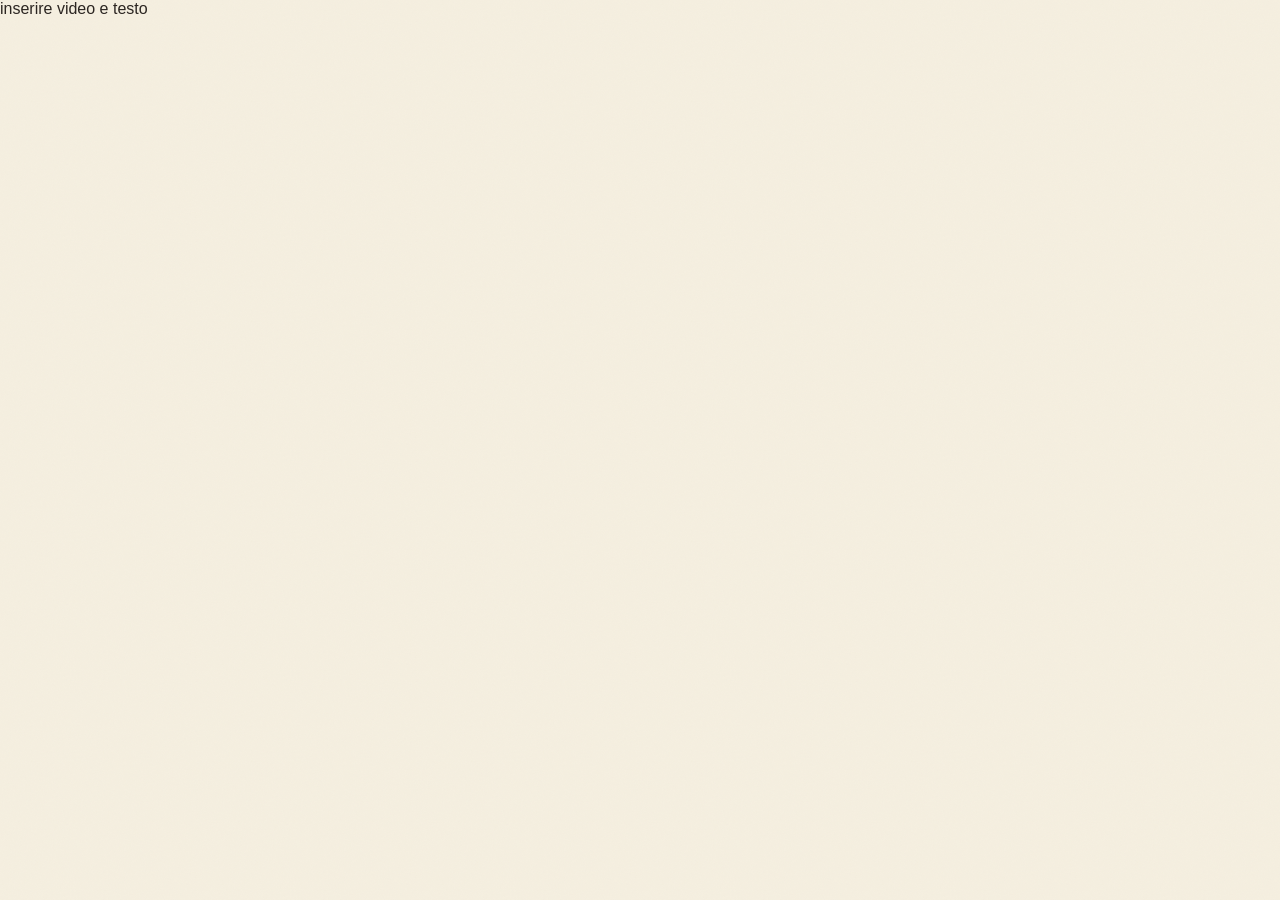
<file: basilica.html>
<!DOCTYPE html>
<html lang="en">
<head>
    <meta charset="UTF-8">
    <meta name="viewport" content="width=device-width, initial-scale=1.0">
    <title>Basilica di Santa Croce</title>
    <link rel="stylesheet" href="style.css"/>
</head>
<body>
    <p>inserire video e testo</p>
</body>
</html>
</file>
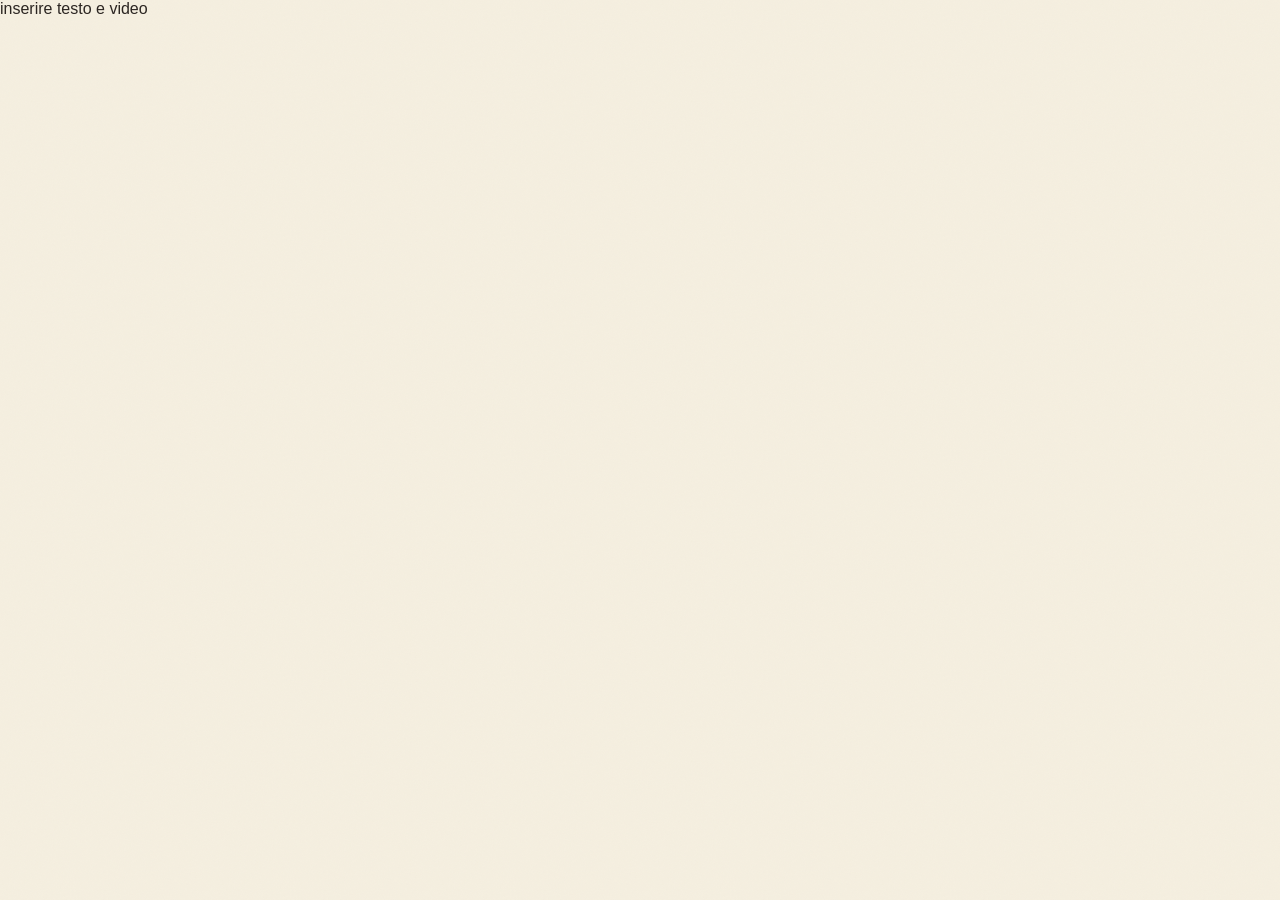
<file: parco.html>
<!DOCTYPE html>
<html lang="en">
<head>
    <meta charset="UTF-8">
    <meta name="viewport" content="width=device-width, initial-scale=1.0">
    <title>Paro Salvo D'Acquisto</title>
    <link rel="stylesheet" href="style.css"/>
</head>
<body>
    <p>inserire testo e video</p>
</body>
</html>
</file>
<file: style.css>
/* palette */
:root{
  --sand:   #F5EFE0;   /* sfondo principale, caldo */
  --sand2:  #EDE4D1;   /* sfondo alternato */
  --sand3:  #D9CEB5;   /* bordi, divisori */
  --cream:  #FAF7F2;   /* bianco panna */
  --terra:  #B8714E;   /* terracotta — accento caldo */
  --terra2: #9B5D3E;   /* terracotta scura */
  --ocean:  #3D6B7A;   /* blu oceano — accento freddo */
  --ocean2: #2D5060;   /* oceano profondo */
  --ink:    #2A2420;   /* testo primario */
  --ink2:   #6B5D54;   /* testo secondario */
  --gold:   #C9A55A;   /* oro corallo */
  --white:  #ffffff;
  --font-d: 'Playfair Display', serif;
  --font-b: 'Jost', sans-serif;
  --ease:   cubic-bezier(.16,1,.3,1);
}

/* ═══ RESET & BASE ═══ */
*,*::before,*::after{box-sizing:border-box;margin:0;padding:0}
html{scroll-behavior:smooth;font-size:16px}
body{background:var(--sand);color:var(--ink);font-family:var(--font-b);overflow-x:hidden}
a{text-decoration:none;color:inherit}
img{display:block;max-width:100%}
::-webkit-scrollbar{width:4px}
::-webkit-scrollbar-track{background:var(--sand2)}
::-webkit-scrollbar-thumb{background:var(--terra);border-radius:2px}

/*  GRAIN  */
body::after{
  content:'';position:fixed;inset:0;z-index:9000;pointer-events:none;opacity:.025;
  background-image:url("data:image/svg+xml,%3Csvg viewBox='0 0 400 400' xmlns='http://www.w3.org/2000/svg'%3E%3Cfilter id='n'%3E%3CfeTurbulence type='fractalNoise' baseFrequency='.65' numOctaves='3' stitchTiles='stitch'/%3E%3C/filter%3E%3Crect width='100%25' height='100%25' filter='url(%23n)'/%3E%3C/svg%3E");
  background-size:220px;
}

/* SCROLL REVEAL */
.rv{opacity:0;transform:translateY(36px);transition:opacity .9s var(--ease),transform .9s var(--ease)}
.rv.vis{opacity:1;transform:none}
.d1{transition-delay:.1s}.d2{transition-delay:.22s}.d3{transition-delay:.34s}.d4{transition-delay:.48s}

/* NAVBAR */
#nav{
  position:fixed;top:0;left:0;right:0;z-index:500;
  padding:1.6rem 3rem;
  display:flex;justify-content:space-between;align-items:center;
  transition:padding .4s,background .4s,border-color .4s;
}
#nav.solid{
  background:rgba(245,239,224,.94);
  -webkit-backdrop-filter:blur(18px);
  backdrop-filter:blur(18px);
  padding:1.1rem 3rem;
  border-bottom:1px solid var(--sand3);
}
.n-logo{
  font-family:var(--font-d);font-size:1.25rem;font-weight:500;
  letter-spacing:.04em;color:var(--ink);
}
.n-logo span{color:var(--terra);font-style:italic}
.n-links{display:flex;gap:2.5rem;list-style:none;align-items:center}
.n-links a{
  font-size:.7rem;font-weight:400;letter-spacing:.18em;text-transform:uppercase;
  color:var(--ink2);transition:color .25s;position:relative;
}
.n-links a::after{
  content:'';position:absolute;bottom:-3px;left:0;width:0;height:1px;
  background:var(--terra);transition:width .3s var(--ease);
}
.n-links a:hover{color:var(--ink)}
.n-links a:hover::after{width:100%}
.n-cta{
  background:var(--terra)!important;color:var(--white)!important;
  padding:.55rem 1.5rem;border-radius:2px;
  font-size:.68rem!important;letter-spacing:.18em!important;
  transition:background .2s,box-shadow .2s!important;
}
.n-cta::after{display:none!important}
.n-cta:hover{background:var(--terra2)!important;box-shadow:0 6px 24px rgba(184,113,78,.3)!important}

/* Hamburger */
#ham{display:none;flex-direction:column;gap:5px;cursor:pointer;padding:4px}
#ham span{display:block;width:24px;height:1.5px;background:var(--ink);border-radius:1px;transition:transform .3s,opacity .3s}
#ham.open span:nth-child(1){transform:translateY(6.5px)rotate(45deg)}
#ham.open span:nth-child(2){opacity:0}
#ham.open span:nth-child(3){transform:translateY(-6.5px)rotate(-45deg)}
#mob{
  display:none;position:fixed;inset:0;background:rgba(245,239,224,.98);
  -webkit-backdrop-filter:blur(20px);
  backdrop-filter:blur(20px);z-index:490;
  flex-direction:column;align-items:center;justify-content:center;gap:2.2rem;
}
#mob.open{display:flex}
#mob a{
  font-family:var(--font-d);font-size:2.2rem;font-weight:400;font-style:italic;
  color:var(--ink);transition:color .2s;
}
#mob a:hover{color:var(--terra)}

/* HERO — luce e spazio */
#hero{
  position:relative;height:100svh;min-height:640px;
  display:flex;align-items:center;justify-content:center;
  overflow:hidden;
  background:linear-gradient(160deg,#EDE4D1 0%,#F5EFE0 45%,#E8DECE 100%);
}

/* Three.js canvas */
#c-hero{position:absolute;inset:0;z-index:0;width:100%;height:100%}

/* Cerchi decorativi */
.hero-circle{
  position:absolute;border-radius:50%;pointer-events:none;
  opacity:.18;border:1px solid var(--terra);
}
.hero-circle:nth-child(1){width:520px;height:520px;top:50%;left:50%;transform:translate(-50%,-50%);animation:cFloat 12s ease-in-out infinite}
.hero-circle:nth-child(2){width:780px;height:780px;top:50%;left:50%;transform:translate(-50%,-50%);animation:cFloat 16s ease-in-out infinite reverse;border-color:var(--ocean);opacity:.1}
.hero-circle:nth-child(3){width:1100px;height:1100px;top:50%;left:50%;transform:translate(-50%,-50%);animation:cFloat 22s ease-in-out infinite;opacity:.06}
@keyframes cFloat{0%,100%{transform:translate(-50%,-50%) scale(1) rotate(0deg)}50%{transform:translate(-50%,-50%) scale(1.04) rotate(3deg)}}

/* Overlay sfumatura verso il basso */
.hero-fade{position:absolute;inset:0;z-index:1;pointer-events:none;background:linear-gradient(to bottom,transparent 50%,var(--sand) 100%)}

.h-cnt{position:relative;z-index:2;text-align:center;padding:0 1.5rem;max-width:860px;margin:0 auto}

/* Tag geolocation */
.h-tag{
  display:inline-flex;align-items:center;gap:.6rem;
  font-size:.62rem;font-weight:500;letter-spacing:.28em;text-transform:uppercase;
  color:var(--terra);background:rgba(184,113,78,.08);
  border:1px solid rgba(184,113,78,.25);
  padding:.48rem 1.2rem;border-radius:999px;margin-bottom:2rem;
  opacity:0;animation:fadeUp .8s var(--ease) forwards .3s;
}
.h-tag::before{content:'';width:5px;height:5px;border-radius:50%;background:var(--terra);opacity:.7;animation:breathe 2.5s ease-in-out infinite}
@keyframes breathe{0%,100%{transform:scale(1);opacity:.7}50%{transform:scale(1.6);opacity:.3}}

/* Titolo principale */
.h-title{
  font-family:var(--font-d);
  font-size:clamp(3.5rem,11vw,9.5rem);
  font-weight:400;line-height:.9;letter-spacing:-.01em;
  color:var(--ink);
  opacity:0;animation:fadeUp 1.1s var(--ease) forwards .5s;
}
.h-title .italic{font-style:italic;color:var(--ocean)}
.h-title .ocean{color:var(--terra)}

.h-rule{
  width:60px;height:1px;background:var(--terra);
  margin:1.8rem auto;opacity:0;
  animation:fadeUp .7s var(--ease) forwards .8s;
}
.h-sub{
  font-size:clamp(.95rem,2vw,1.2rem);font-weight:300;line-height:1.75;
  color:var(--ink2);max-width:480px;margin:0 auto 2.8rem;
  opacity:0;animation:fadeUp .8s var(--ease) forwards 1s;
}
.h-btns{
  display:flex;gap:1rem;justify-content:center;flex-wrap:wrap;
  opacity:0;animation:fadeUp .7s var(--ease) forwards 1.2s;
}
@keyframes fadeUp{from{opacity:0;transform:translateY(24px)}to{opacity:1;transform:none}}

/* CTA bottoni */
.btn-fill{
  display:inline-flex;align-items:center;gap:.6rem;
  background:var(--terra);color:var(--white);
  padding:1rem 2.4rem;border-radius:2px;border:none;cursor:pointer;
  font-family:var(--font-b);font-size:.82rem;font-weight:500;letter-spacing:.1em;text-transform:uppercase;
  transition:background .25s,box-shadow .25s,transform .2s;
  box-shadow:0 4px 20px rgba(184,113,78,.25);
}
.btn-fill:hover{background:var(--terra2);transform:translateY(-2px);box-shadow:0 10px 32px rgba(184,113,78,.35)}
.btn-out{
  display:inline-flex;align-items:center;gap:.6rem;background:transparent;color:var(--ink);
  padding:1rem 2.4rem;border-radius:2px;border:1.5px solid var(--sand3);cursor:pointer;
  font-family:var(--font-b);font-size:.82rem;font-weight:500;letter-spacing:.1em;text-transform:uppercase;
  transition:border-color .25s,color .25s,transform .2s;
}
.btn-out:hover{border-color:var(--ocean);color:var(--ocean);transform:translateY(-2px)}

/* Scroll hint */
.h-scroll{
  position:absolute;bottom:2.2rem;left:50%;transform:translateX(-50%);z-index:2;
  display:flex;flex-direction:column;align-items:center;gap:.5rem;
  font-size:.58rem;letter-spacing:.25em;text-transform:uppercase;color:var(--ink2);
  opacity:0;animation:fadeUp .6s var(--ease) forwards 1.6s;
}
.h-scroll-line{
  width:1px;height:40px;
  background:linear-gradient(to bottom,transparent,var(--terra));
  animation:scrollPulse 2s ease-in-out infinite;
}
@keyframes scrollPulse{0%,100%{transform:scaleY(0);transform-origin:top}50%{transform:scaleY(1);transform-origin:top}}

/* STATS STRIP */
.stats-strip{
  background:var(--ocean);
  padding:2rem clamp(1rem,5vw,4rem);
  display:flex;justify-content:center;align-items:center;
  gap:0;flex-wrap:wrap;
}
.stat-item{
  padding:0 clamp(1.5rem,4vw,3.5rem);
  border-right:1px solid rgba(255,255,255,.15);
  text-align:center;
}
.stat-item:last-child{border-right:none}
.stat-n{
  font-family:var(--font-d);font-size:2.2rem;font-weight:400;
  color:var(--white);line-height:1;
}
.stat-n em{font-style:italic;color:rgba(255,255,255,.7);font-size:1.4rem}
.stat-l{font-size:.65rem;font-weight:400;letter-spacing:.18em;text-transform:uppercase;color:rgba(255,255,255,.55);margin-top:.3rem}

/* SEZIONI — layout */
.sec{padding:clamp(5rem,10vw,9rem) clamp(1.5rem,6vw,6rem)}
.sec-alt{background:var(--sand2)}
.sec-cream{background:var(--cream)}

/* Label + titolo sezione */
.s-eye{font-size:.62rem;font-weight:500;letter-spacing:.3em;text-transform:uppercase;color:var(--terra);display:block;margin-bottom:.8rem}
.s-h2{font-family:var(--font-d);font-size:clamp(2.5rem,6vw,4.8rem);font-weight:400;line-height:1.0;letter-spacing:-.01em}
.s-h2 em{font-style:italic;color:var(--terra)}
.s-h2 strong{font-weight:500;color:var(--ocean)}
.s-rule{width:40px;height:1px;background:var(--terra);display:block;margin:1.4rem 0 2rem}

/* CAROSELLO */
.carousel-wrap{overflow:hidden;margin-top:3rem}
.c-mask{
  overflow:hidden;
  -webkit-mask-image:linear-gradient(to right,transparent 0%,black 8%,black 92%,transparent 100%);
  mask-image:linear-gradient(to right,transparent 0%,black 8%,black 92%,transparent 100%);
  padding:2rem 0 3rem;
}
#c-track{
  display:flex;gap:1.8rem;
  transition:transform .7s var(--ease),padding-left .7s var(--ease);
  padding-left:8vw;will-change:transform;
}

/* Card carosello */
.c-card{
  min-width:310px;max-width:310px;flex-shrink:0;
  background:var(--cream);
  border:1px solid var(--sand3);
  border-radius:4px;overflow:hidden;cursor:default;
  position:relative;transform-style:preserve-3d;
  transition:transform .55s var(--ease),box-shadow .5s,border-color .4s,opacity .5s;
  box-shadow:0 4px 20px rgba(42,36,32,.06);
}
.c-card.center{
  transform:perspective(1000px) scale(1.04)!important;
  border-color:var(--terra)!important;opacity:1!important;
  box-shadow:0 20px 60px rgba(42,36,32,.14),0 4px 0 var(--terra)!important;
}
.c-card.left1{transform:perspective(1000px) rotateY(18deg) scale(.9) translateX(20px);opacity:.7}
.c-card.right1{transform:perspective(1000px) rotateY(-18deg) scale(.9) translateX(-20px);opacity:.7}
.c-card.left2{transform:perspective(1000px) rotateY(32deg) scale(.78) translateX(40px);opacity:.4}
.c-card.right2{transform:perspective(1000px) rotateY(-32deg) scale(.78) translateX(-40px);opacity:.4}
.c-card.far{transform:perspective(1000px) rotateY(42deg) scale(.65);opacity:.15}
.volume-btn {
    position: absolute;
    top: 15px;
    right: 15px;
    z-index: 10;
    background: rgba(0, 0, 0, 0.5);
    border: none;
    border-radius: 50%;
    width: 40px;
    height: 40px;
    cursor: pointer;
    font-size: 20px;
    display: flex;
    align-items: center;
    justify-content: center;
    transition: background 0.3s;
}

.volume-btn:hover {
    background: rgba(0, 0, 0, 0.8);
}

/* Media nella card */
.c-media{
  height:190px;position:relative;overflow:hidden;
  background:var(--sand2);
}
.c-media video{position:absolute;inset:0;width:100%;height:100%;object-fit:cover;display:block}
.c-ph{
  position:absolute;inset:0;
  display:flex;flex-direction:column;align-items:center;justify-content:center;gap:.5rem;
  transition:transform .5s var(--ease);pointer-events:none;
}
.c-card.center .c-ph{transform:scale(1.06)}
.c-ph .ico{font-size:3.5rem}
.c-ph .vlbl{
  font-size:.58rem;font-weight:500;letter-spacing:.2em;
  text-transform:uppercase;color:var(--ink2);
}
/* Bordo accento in basso alla media */
.c-media::after{
  content:'';position:absolute;bottom:0;left:0;right:0;height:3px;
  background:linear-gradient(90deg,var(--terra),var(--gold));
  transform:scaleX(0);transform-origin:left;
  transition:transform .4s var(--ease);pointer-events:none;
}
.c-card.center .c-media::after{transform:scaleX(1)}

.c-tag{
  position:absolute;top:.9rem;left:.9rem;z-index:2;
  font-size:.56rem;font-weight:500;letter-spacing:.18em;text-transform:uppercase;
  background:rgba(245,239,224,.9);color:var(--terra);
  border:1px solid rgba(184,113,78,.3);
  padding:.28rem .8rem;border-radius:999px;
  -webkit-backdrop-filter:blur(4px);
  backdrop-filter:blur(4px);
}
.c-body{padding:1.4rem 1.5rem 1.8rem}
.c-title{font-family:var(--font-d);font-size:1.2rem;font-weight:500;line-height:1.2;margin-bottom:.6rem;color:var(--ink)}
.c-desc{font-size:.82rem;font-weight:300;line-height:1.75;color:var(--ink2)}
.c-lnk{
  display:inline-flex;align-items:center;gap:.4rem;
  font-size:.72rem;font-weight:500;color:var(--terra);
  margin-top:1rem;letter-spacing:.06em;
  transition:gap .2s;
}
.c-lnk:hover{gap:.8rem}

/* Controlli */
.c-ctrl{display:flex;align-items:center;justify-content:center;gap:1rem;margin-top:2rem}
.c-btn{
  width:48px;height:48px;border-radius:50%;
  border:1.5px solid var(--sand3);
  background:var(--cream);color:var(--ink);
  font-size:1rem;cursor:pointer;
  display:flex;align-items:center;justify-content:center;
  transition:border-color .25s,background .25s,color .25s,transform .2s,box-shadow .2s;
}
.c-btn:hover{border-color:var(--terra);background:var(--terra);color:var(--white);transform:scale(1.08);box-shadow:0 6px 20px rgba(184,113,78,.3)}
.c-dot{width:5px;height:5px;border-radius:999px;background:var(--sand3);cursor:pointer;transition:background .3s,width .35s var(--ease)}
.c-dot.on{background:var(--terra);width:20px}

/* LUOGHI — grid card 3D */
.l-grid{display:grid;grid-template-columns:repeat(auto-fill,minmax(300px,1fr));gap:1.6rem;margin-top:3rem}
.l-card{
  position:relative;border-radius:4px;overflow:hidden;cursor:default;
  border:1px solid var(--sand3);background:var(--cream);
  transition:transform .4s var(--ease),box-shadow .4s,border-color .3s;
  transform-style:preserve-3d;
}
.l-card:hover{
  transform:translateY(-8px) rotateX(2deg);
  box-shadow:0 28px 64px rgba(42,36,32,.12),0 4px 0 var(--terra);
  border-color:rgba(184,113,78,.4);
}
.l-img{
  height:240px;display:flex;align-items:center;justify-content:center;
  font-size:4.5rem;position:relative;overflow:hidden;
}
.l-img span{display:block;transition:transform .5s var(--ease)}
.l-card:hover .l-img span{transform:scale(1.1) translateY(-4px)}
.l-img::after{content:'';position:absolute;inset:0;background:linear-gradient(to bottom,transparent 45%,rgba(250,247,242,.98) 100%)}
.l-img::before{
  content:'';position:absolute;inset:0;opacity:.06;
  background-image:radial-gradient(circle,var(--ink) 1px,transparent 1px);
  background-size:24px 24px;
}
.l-img-1{background:linear-gradient(135deg,#dde8de,#c4d8c6)}
.l-img-2{background:linear-gradient(135deg,#e8dddd,#d4c4c4)}
.l-img-3{background:linear-gradient(135deg,#ede3d4,#d9c9b2)}
.l-img-4{background:linear-gradient(135deg,#d4dfe8,#b8ccd9)}
.l-img-5{background:linear-gradient(135deg,#e8dde5,#d4c4d0)}
.l-img-6{background:linear-gradient(135deg,#ede8d4,#d9d1b2)}
.l-body{padding:1.5rem 1.8rem 2rem;position:relative}
.l-body::before{content:'';position:absolute;top:0;left:1.8rem;right:1.8rem;height:1px;background:linear-gradient(90deg,transparent,var(--sand3),transparent)}
.l-tag{font-size:.58rem;font-weight:500;letter-spacing:.2em;text-transform:uppercase;color:var(--terra)}
.l-title{font-family:var(--font-d);font-size:1.6rem;font-weight:400;letter-spacing:-.01em;margin:.4rem 0 .6rem;line-height:1.1}
.l-desc{font-size:.84rem;font-weight:300;line-height:1.78;color:var(--ink2)}
.l-btn{
  margin-top:1.2rem;padding:.65rem 1.4rem;border-radius:2px;
  border:1px solid var(--sand3);background:transparent;color:var(--ink);
  font-family:var(--font-b);font-size:.72rem;font-weight:500;letter-spacing:.1em;text-transform:uppercase;
  cursor:pointer;transition:border-color .25s,background .25s,color .25s;width:100%;
}
.l-btn:hover{border-color:var(--terra);background:var(--terra);color:var(--white)}
.fav{
  position:absolute;top:.9rem;right:.9rem;z-index:3;
  width:38px;height:38px;border-radius:50%;
  border:1px solid var(--sand3);background:rgba(250,247,242,.85);
  cursor:pointer;display:flex;align-items:center;justify-content:center;
  -webkit-backdrop-filter:blur(6px);
  backdrop-filter:blur(6px);transition:border-color .2s,background .2s,transform .2s;
}
.fav:hover{border-color:var(--terra);background:rgba(184,113,78,.08);transform:scale(1.1)}
.fav.on{border-color:var(--terra);background:rgba(184,113,78,.1)}
.fav.on svg{fill:var(--terra);stroke:var(--terra)}
.fav svg{width:16px;height:16px;fill:none;stroke:var(--ink2);stroke-width:1.8;transition:fill .2s,stroke .2s}

/* GASTRONOMIA */
.g-grid{display:grid;grid-template-columns:1fr 1fr;gap:5rem;align-items:start}
.g-list{margin-top:2rem}
.g-item{
  display:grid;grid-template-columns:3rem 1fr;gap:1rem;align-items:start;
  padding:1.4rem 0;border-bottom:1px solid var(--sand3);
  position:relative;transition:padding-left .25s;
}
.g-item:last-child{border-bottom:none}
.g-item:hover{padding-left:.6rem}
.g-item::before{
  content:'';position:absolute;left:0;top:0;bottom:0;width:2px;
  background:var(--terra);transform:scaleY(0);transform-origin:bottom;
  transition:transform .3s var(--ease);
}
.g-item:hover::before{transform:scaleY(1)}
.g-num{font-family:var(--font-d);font-size:2rem;font-weight:400;color:var(--terra);opacity:.3;line-height:1;transition:opacity .2s}
.g-item:hover .g-num{opacity:.8}
.g-name{font-family:var(--font-d);font-size:1.25rem;font-weight:500;line-height:1.2;margin-bottom:.35rem;color:var(--ink)}
.g-desc{font-size:.82rem;font-weight:300;line-height:1.72;color:var(--ink2)}
.g-aside{display:flex;flex-direction:column;gap:1.4rem}
.g-card{
  background:var(--sand);border:1px solid var(--sand3);border-radius:4px;padding:1.8rem;
  position:relative;overflow:hidden;
  transition:border-color .3s,transform .35s var(--ease),box-shadow .35s;
}
.g-card::after{content:'';position:absolute;left:0;top:0;bottom:0;width:3px;background:linear-gradient(to bottom,var(--terra),var(--gold));transform:scaleY(0);transform-origin:top;transition:transform .35s var(--ease)}
.g-card:hover{border-color:rgba(184,113,78,.35);transform:translateX(4px);box-shadow:0 8px 30px rgba(42,36,32,.07)}
.g-card:hover::after{transform:scaleY(1)}
.g-ico{font-size:2rem;margin-bottom:.8rem}
.g-t{font-family:var(--font-d);font-size:1.2rem;font-weight:500;margin-bottom:.45rem;color:var(--ink)}
.g-p{font-size:.83rem;font-weight:300;line-height:1.75;color:var(--ink2)}

/*  DIALETTO */
.dial-wrap{display:grid;grid-template-columns:1fr 1fr;gap:5rem;align-items:center}
.dial-bigq{
  font-family:var(--font-d);font-size:clamp(6rem,18vw,14rem);font-weight:400;
  line-height:.8;color:rgba(184,113,78,.07);
  position:absolute;top:-1.5rem;left:-1.5rem;
  pointer-events:none;-webkit-user-select:none;user-select:none;font-style:italic;
}
.dial-txt{
  font-size:1.02rem;font-weight:300;line-height:1.92;color:var(--ink2);
  min-height:88px;transition:opacity .28s,transform .28s;
}
.dial-txt.hide{opacity:0;transform:translateY(8px)}
.dial-btns{display:flex;flex-wrap:wrap;gap:.7rem;margin-top:1.8rem}
.d-btn{
  padding:.6rem 1.3rem;border-radius:999px;
  border:1px solid var(--sand3);background:transparent;
  color:var(--ink2);font-family:var(--font-b);font-size:.72rem;font-weight:500;letter-spacing:.08em;
  cursor:pointer;transition:all .25s;
}
.d-btn:hover,.d-btn.on{border-color:var(--terra);background:rgba(184,113,78,.08);color:var(--terra)}
.dial-video{
  border-radius:4px;overflow:hidden;border:1px solid var(--sand3);
  aspect-ratio:16/9;background:var(--sand2);
  display:flex;align-items:center;justify-content:center;position:relative;
  -webkit-backdrop-filter:blur(6px);
  backdrop-filter:blur(6px);
  box-shadow:0 20px 60px rgba(42,36,32,.1);
}
.dial-video video{width:100%;height:100%;object-fit:cover;position:absolute;inset:0}
.d-vid-ph{
  position:absolute;inset:0;display:flex;flex-direction:column;align-items:center;justify-content:center;gap:.5rem;
  pointer-events:none;
}
.d-vid-ph span:first-child{font-size:2.8rem}
.d-vid-ph span:last-child{font-size:.75rem;font-weight:400;letter-spacing:.18em;text-transform:uppercase;color:var(--ink2);opacity:.5}

/*  QUIZ */
#quiz{position:relative;overflow:hidden}
#quiz::before{
  content:'VIAGGIO';font-family:var(--font-d);font-style:italic;
  font-size:28vw;font-weight:400;color:rgba(184,113,78,.04);
  position:absolute;top:50%;left:50%;transform:translate(-50%,-50%);
  pointer-events:none;white-space:nowrap;-webkit-user-select:none;user-select:none;
}
.q-wrap{max-width:600px;margin:0 auto}
.q-box{
  background:var(--cream);border:1px solid var(--sand3);border-radius:4px;
  padding:3rem;box-shadow:0 8px 40px rgba(42,36,32,.07);
}
.q-box.hidden{display:none}
.q-prog{height:1px;background:var(--sand3);margin-bottom:2rem;overflow:hidden}
.q-fill{height:100%;background:linear-gradient(90deg,var(--terra),var(--gold));transition:width .5s var(--ease)}
.q-ctr{font-size:.6rem;font-weight:500;letter-spacing:.28em;text-transform:uppercase;color:var(--ink2);margin-bottom:1.5rem}
.q-step{display:none}.q-step.on{display:block}
.q-ttl{font-family:var(--font-d);font-size:1.8rem;font-weight:400;font-style:italic;margin-bottom:1.5rem;color:var(--ink)}
.q-opts{display:flex;flex-direction:column;gap:.65rem}
.q-opt{
  padding:.95rem 1.3rem;border:1px solid var(--sand3);border-radius:3px;
  background:transparent;color:var(--ink);
  font-family:var(--font-b);font-size:.88rem;font-weight:300;
  cursor:pointer;text-align:left;
  transition:border-color .2s,background .2s,padding-left .2s;
  position:relative;overflow:hidden;
}
.q-opt::before{
  content:'';position:absolute;left:0;top:0;bottom:0;width:2px;
  background:var(--terra);transform:scaleY(0);transform-origin:bottom;transition:transform .2s;
}
.q-opt:hover{border-color:rgba(184,113,78,.4);background:rgba(184,113,78,.04);padding-left:1.7rem}
.q-opt:hover::before,.q-opt.sel::before{transform:scaleY(1)}
.q-opt.sel{border-color:var(--terra);background:rgba(184,113,78,.07)}
.q-res{
  background:rgba(184,113,78,.05);border:1px solid rgba(184,113,78,.2);
  border-radius:3px;padding:1.8rem;margin-top:.5rem;
}
.q-res-t{font-family:var(--font-d);font-size:1.35rem;font-weight:400;font-style:italic;margin-bottom:.8rem;color:var(--terra)}
.q-res-p{font-size:.88rem;font-weight:300;line-height:1.85;color:var(--ink2)}
.q-reset{
  margin-top:1.4rem;font-size:.74rem;color:var(--ink2);cursor:pointer;
  background:none;border:none;font-family:var(--font-b);
  text-decoration:underline;text-underline-offset:3px;
  transition:color .2s;display:block;letter-spacing:.06em;
}
.q-reset:hover{color:var(--terra)}
.q-start-inner{text-align:center;padding:.5rem 0}
.q-emoji{font-size:3rem;margin-bottom:1.5rem}
.q-start-p{font-size:.95rem;font-weight:300;color:var(--ink2);margin-bottom:2.5rem;line-height:1.75;max-width:380px;margin-left:auto;margin-right:auto}

/*  FAQ */
.faq-grid{display:grid;grid-template-columns:1fr 1fr;gap:5rem;align-items:start}
.faq-quote{font-family:var(--font-d);font-size:clamp(1.8rem,4.5vw,3rem);font-weight:400;font-style:italic;line-height:1.2;margin:1.5rem 0;color:var(--ink)}
.faq-quote em{font-style:normal;color:var(--terra)}
.faq-note{
  padding:1.3rem 1.5rem;border-left:2px solid var(--terra);
  background:rgba(184,113,78,.04);border-radius:0 2px 2px 0;
  font-size:.86rem;font-weight:300;line-height:1.8;color:var(--ink2);
}details{border-bottom:1px solid var(--sand3)}
details summary{
  list-style:none;display:flex;justify-content:space-between;align-items:center;
  padding:1.15rem 0;font-weight:400;font-size:.88rem;cursor:pointer;
  color:var(--ink2);transition:color .2s;gap:.8rem;
  -webkit-user-select:none;user-select:none;
}
details summary::-webkit-details-marker{display:none}
.arr{
  width:28px;height:28px;border-radius:50%;border:1px solid var(--sand3);
  display:flex;align-items:center;justify-content:center;font-size:.65rem;
  flex-shrink:0;transition:transform .3s,background .3s,border-color .3s;color:var(--ink2);
}
details[open] summary{color:var(--ink)}
details[open] summary .arr{transform:rotate(180deg);background:var(--terra);border-color:var(--terra);color:var(--white)}
details p{padding:0 0 1.2rem;font-size:.84rem;font-weight:300;line-height:1.8;color:var(--ink2)}

/* FOOTER */
footer{
  background:var(--ink);
  padding:3rem clamp(1.5rem,5vw,5rem);
  display:flex;justify-content:space-between;align-items:center;flex-wrap:wrap;gap:1.5rem;
}
.f-logo{font-family:var(--font-d);font-size:1.3rem;font-weight:400;letter-spacing:.03em;color:var(--white)}
.f-logo span{color:var(--gold);font-style:italic}
.f-links{display:flex;gap:2rem}
.f-links a{font-size:.65rem;font-weight:400;letter-spacing:.18em;text-transform:uppercase;color:rgba(255,255,255,.35);transition:color .2s}
.f-links a:hover{color:var(--gold)}
.f-copy{font-size:.68rem;color:rgba(255,255,255,.2);font-weight:300}

/*  RESPONSIVE */
@media(max-width:1024px){
  .g-grid,.dial-wrap,.faq-grid{grid-template-columns:1fr;gap:3rem}
  .g-aside{flex-direction:row;flex-wrap:wrap}
  .g-card{flex:1;min-width:200px}
}
@media(max-width:768px){
  #nav{padding:1rem 1.4rem}
  #nav.solid{padding:.85rem 1.4rem}
  .n-links{display:none}
  #ham{display:flex}
  .h-btns{flex-direction:column;align-items:center}
  /* Carosello mobile: scroll lineare flat */
  .c-mask{-webkit-mask-image:linear-gradient(to right,transparent 0%,black 3%,black 97%,transparent 100%);mask-image:linear-gradient(to right,transparent 0%,black 3%,black 97%,transparent 100%)}
  #c-track{padding-left:1.2rem;gap:1.2rem}
  .c-card{min-width:270px;max-width:270px}
  .c-card.center,.c-card.left1,.c-card.right1,.c-card.left2,.c-card.right2,.c-card.far{
    transform:none!important;opacity:1!important;
    border-color:var(--sand3)!important;box-shadow:0 4px 20px rgba(42,36,32,.06)!important;
  }
  .l-grid{grid-template-columns:1fr}
  .stats-strip{gap:0}
  .stat-item{flex:1;min-width:calc(50% - 2rem);padding:1rem;border-right:none;border-bottom:1px solid rgba(255,255,255,.1)}
  .stat-item:last-child,.stat-item:nth-last-child(-n+2){border-bottom:none}
  .g-aside{flex-direction:column}
  footer{flex-direction:column;text-align:center}
  .f-links{justify-content:center;flex-wrap:wrap}
}
@media(max-width:480px){
  .c-card{min-width:240px;max-width:240px}
  .q-box{padding:2rem 1.4rem}
  .stats-strip{flex-direction:column;gap:.5rem;padding:1.5rem 1rem}
  .stat-item{border:none;padding:.6rem 0}
}
</file>
